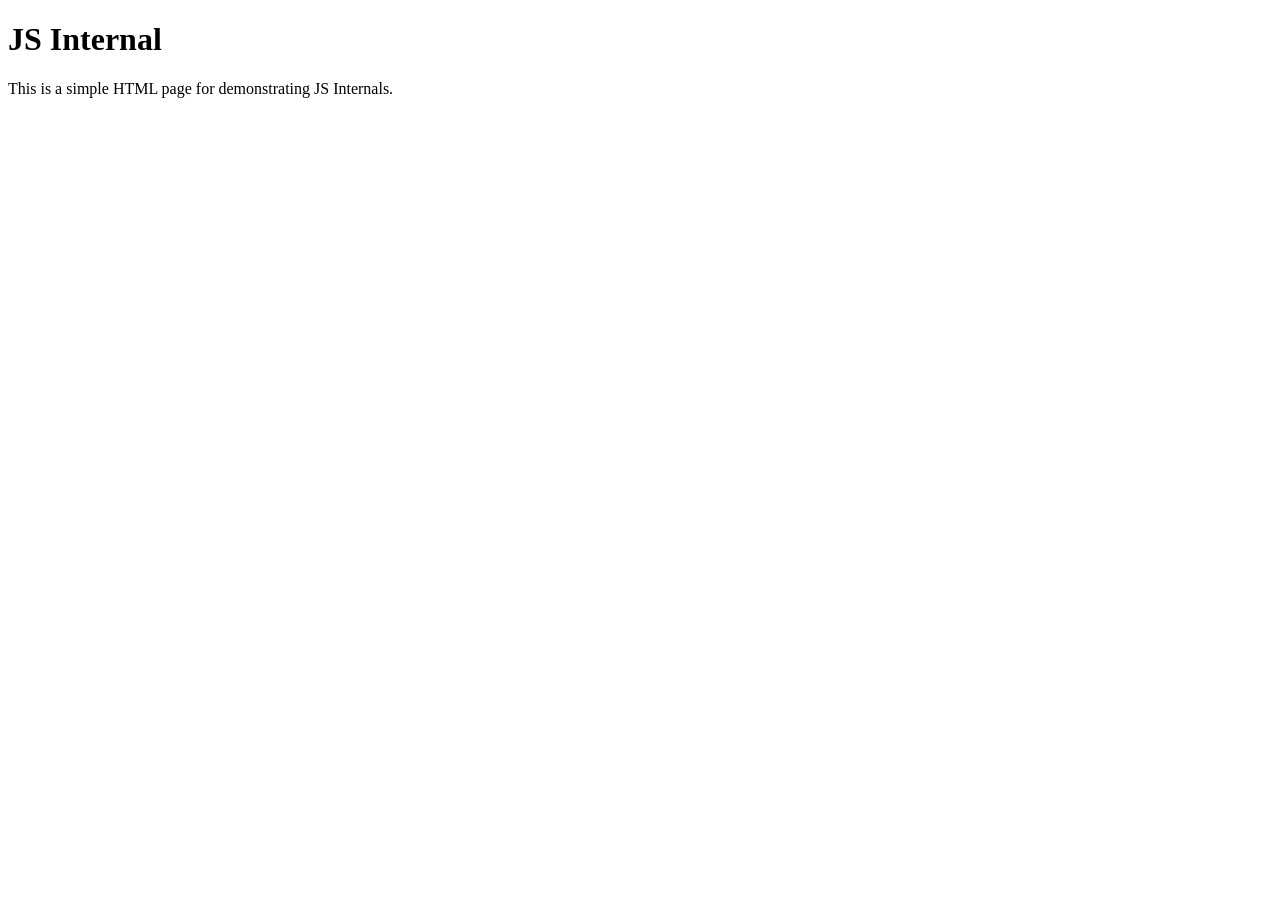
<file: 01-js-concept/example/index.html>
<!doctype html>
<html lang="en">
  <head>
    <meta charset="UTF-8" />
    <meta name="viewport" content="width=device-width, initial-scale=1.0" />
    <title>JS Internals</title>
  </head>
  <body>
    <h1>JS Internal</h1>
    <p>This is a simple HTML page for demonstrating JS Internals.</p>
    <script src="05_closure.js"></script>
  </body>
</html>
</file>
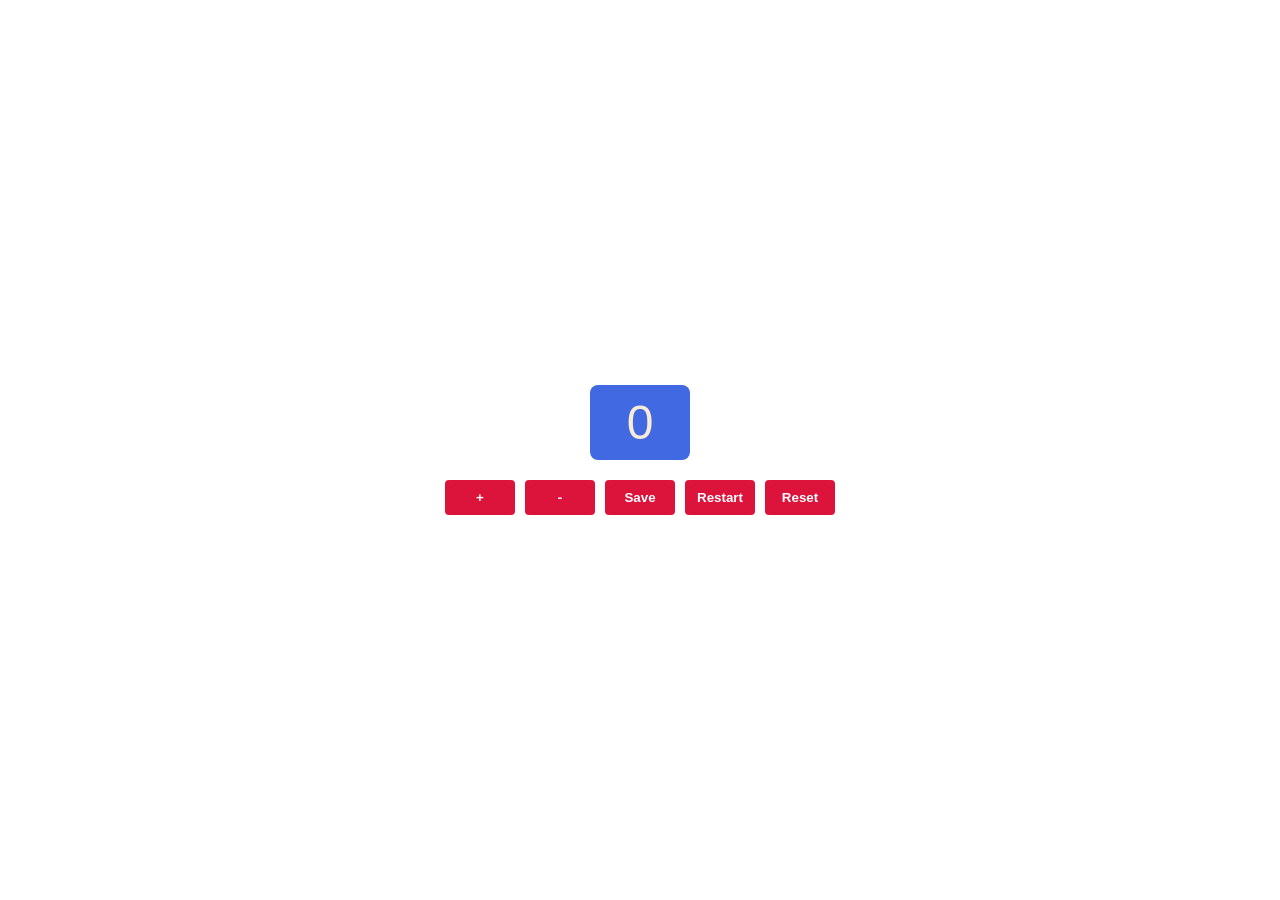
<file: 02-core-modules/07-http/example/simple-http/public/index.html>
<!doctype html>
<html lang="en">
  <head>
    <meta charset="UTF-8" />
    <meta name="viewport" content="width=device-width, initial-scale=1.0" />
    <link rel="stylesheet" href="style.css" />
    <title>Timer</title>
  </head>
  <body>
    <p id="demo"></p>
    <div id="btn">
      <button onclick="add()">+</button>
      <button onclick="sub()">-</button>
      <button onclick="save()">Save</button>
      <button onclick="restart()">Restart</button>
      <button onclick="reset()">Reset</button>
    </div>
    <script src="script.js"></script>
  </body>
</html>
</file>
<file: 02-core-modules/07-http/example/simple-http/public/style.css>
* {
  margin: 0;
  padding: 0;
  box-sizing: border-box;
}

html,
body {
  height: 100%;
  width: 100%;
  display: flex;
  flex-direction: column;
  justify-content: center;
  align-items: center;
  gap: 20px;
  font-family: sans-serif;
}

#demo {
  background-color: royalblue;
  color: antiquewhite;
  font-size: 3rem; /* Make the number big */
  padding: 10px 30px;
  border-radius: 8px;
  min-width: 100px;
  text-align: center;
}

#btn {
  display: flex;
  gap: 10px;
}

#btn button {
  height: 35px;
  width: 70px;
  background-color: crimson;
  color: white;
  border: none;
  border-radius: 4px;
  cursor: pointer;
  font-weight: bold;
}

#btn button:hover {
  background-color: darkred;
}
</file>
